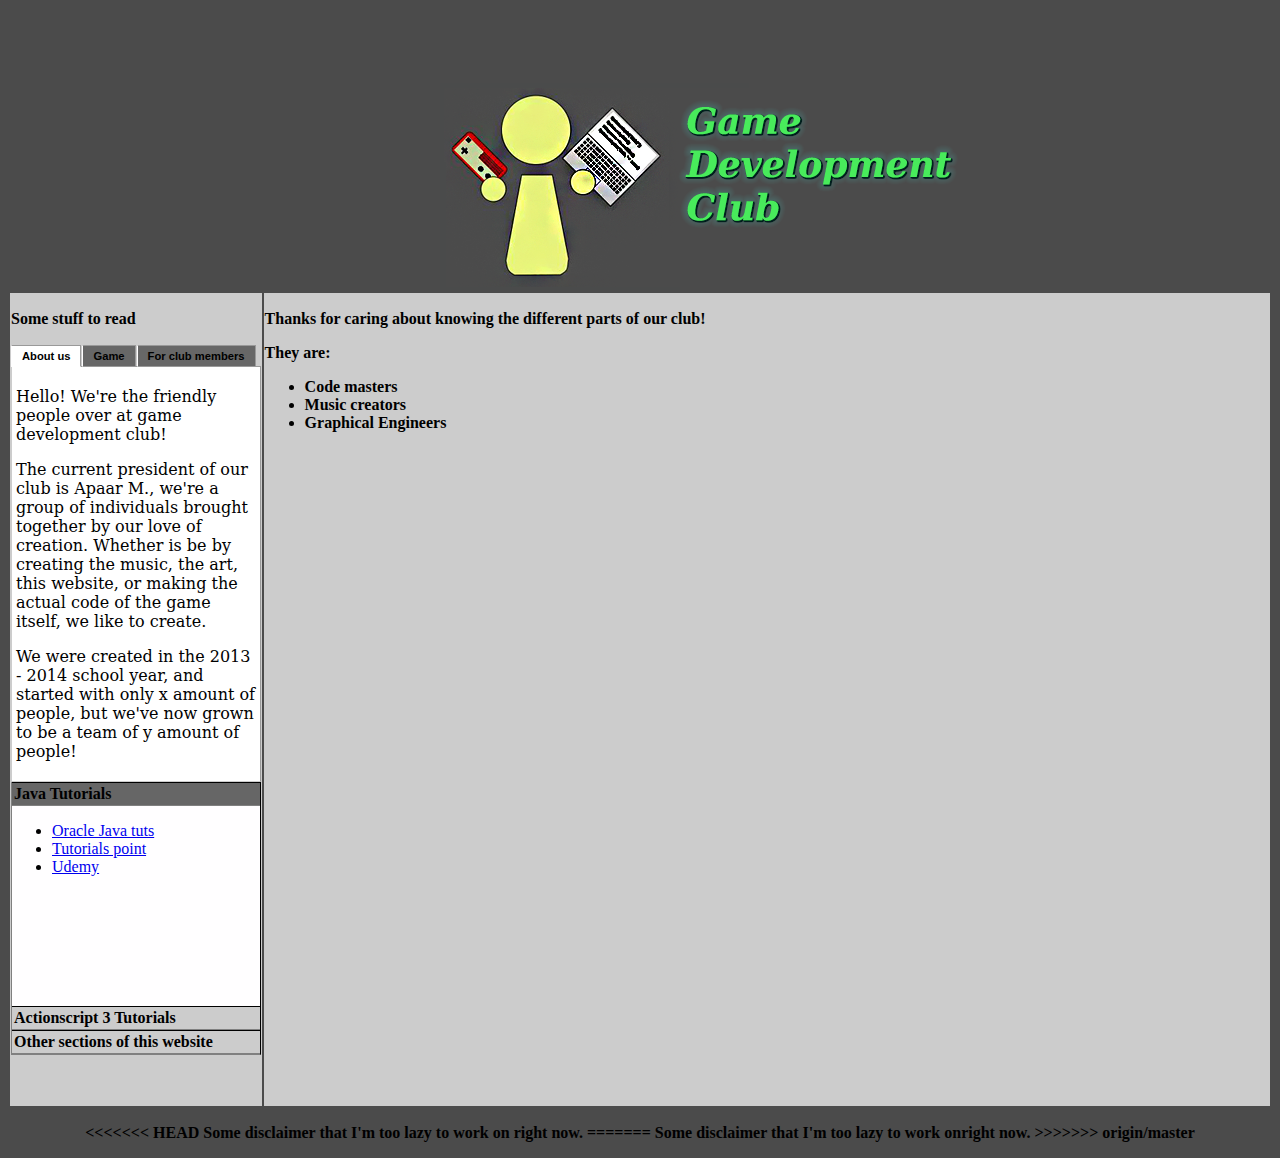
<file: sections.html>
<!DOCTYPE html PUBLIC "-//W3C//DTD XHTML 1.0 Transitional//EN" "http://www.w3.org/TR/xhtml1/DTD/xhtml1-transitional.dtd">
<html xmlns="http://www.w3.org/1999/xhtml">
<head>
<meta http-equiv="Content-Type" content="text/html; charset=utf-8" />
<title>Game Development Club</title>
<style type="text/css">
.font16 {
	font-size: 24px;
}
.font16 {
	font-size: 24px;
	font-weight: bold;
	font-family: "DejaVu Serif";
}
.font_DEJA {
	font-family: "DejaVu Serif ";
	font-weight: bold;
	font-size: 24px;
}
body,td,th {
	font-weight: bold;
}
.font_dejani {
	font-style: normal;
	font-family: "DejaVu Serif";
}
</style>
<link href="SpryAssets/SpryTabbedPanels.css" rel="stylesheet" type="text/css" />
<link href="SpryAssets/SpryAccordion.css" rel="stylesheet" type="text/css" />
<script src="SpryAssets/SpryTabbedPanels.js" type="text/javascript"></script>
<script src="SpryAssets/SpryAccordion.js" type="text/javascript"></script>
</head>

<body bgcolor="#4b4b4b">
<center>
<h1>&nbsp;</h1>
<table width="100%" height="770">
  <tr>
    <td width="20%" height="70" align="center" valign="middle" bgcolor="#4b4b4b">&nbsp;</td>
    <td width="80%" align="center" valign="middle" bgcolor="#4b4b4b" class="font_DEJA" style="font-family: 'DejaVu Serif'"><img src="SRC/logo.png" width="654" height="207" alt="logo" /></td>
  </tr>
  <tr>
    <td height="438" valign="top" bgcolor="#CCCCCC"><p>Some stuff to read</p>
      <div id="TabbedPanels1" class="TabbedPanels">
        <ul class="TabbedPanelsTabGroup">
          <li class="TabbedPanelsTab" tabindex="0">About us</li>
          <li class="TabbedPanelsTab" tabindex="0">Game</li>
          <li class="TabbedPanelsTab" tabindex="0">For club members</li>
        </ul>
        <div class="TabbedPanelsContentGroup">
          <div class="TabbedPanelsContent">
            <p>Hello! We're the friendly people over at game development club! </p>
            <p>The current president of our club is Apaar M., we're a group of individuals brought together by our love of creation. Whether is be by creating the music, the art, this website, or making the actual code of the game itself, we like to create.</p>
            <p>We were created in the 2013 - 2014 school year, and started with only x amount of people, but we've now grown to be a team of y amount of people!</p>
          </div>
          <div class="TabbedPanelsContent"><p>Currently we're making progress on a game about a boy who wasn't all too pleased with what Santa got him. We can't speak <em>too</em> much about the game itself, but we can say that when it's finished, it'll be a fun game with tons of secrets to discover!</p></div>
         <div class="TabbedPanelsContent"><p>There's nothing here at the moment. Come back later after we actual unveil the website in club.</p></div>
        </div>
        </div>
      <div id="Accordion1" class="Accordion" tabindex="0">
        <div class="AccordionPanel">
          <div class="AccordionPanelTab">Java Tutorials</div>
          <div class="AccordionPanelContent">
            <ul>
              <li><a href="http://docs.oracle.com/javase/tutorial/">Oracle Java tuts</a></li>
              <li><a href="www.tutorialspoint.com/java/">Tutorials point</a></li>
              <li><a href="https://www.udemy.com/java-tutorial/
">Udemy</a></li>
            </ul>
          </div>
        </div>
        <div class="AccordionPanel">
          <div class="AccordionPanelTab">Actionscript 3 Tutorials</div>
          <div class="AccordionPanelContent">
            <ul>
              <li><a href="http://flixel.org/help.html"> Flixel's list of tutorials</a></li>
              <li><a href="http://code.tutsplus.com/series/as3-101--active-7395">Tutsplus</a></li>
              <li><a href="http://www.adobe.com/devnet/actionscript/article-index.html">Adobe website</a></li>
            </ul>
          </div> 
        </div>
        <div class="AccordionPanel">
          <div class="AccordionPanelTab">Other sections of this website</div>
          <div class="AccordionPanelContent">
            <ul>
              <a href="./index.html"><li>Home page</li></a>
              <a href="./sections.html"><li>Sections page</li></a>
            </ul>
          </div>
          </div>
          </div>
      </div>
      <p>&nbsp;</p></td>
    <td valign="top" bgcolor="#CCCCCC"><p>Thanks for caring about knowing the different parts of our  club!</p>
      <p>They are:</p>
      <ul>
        <li>Code masters</li>
        <li>Music creators</li>
        <li>Graphical Engineers</li>
      </ul>      </td>
  </tr>
</table>
<p>
<<<<<<< HEAD
Some disclaimer that I'm too lazy to work on right now.
=======
Some disclaimer that I'm too lazy to work onright now.
>>>>>>> origin/master
</p>
</center>
<script type="text/javascript">
var TabbedPanels1 = new Spry.Widget.TabbedPanels("TabbedPanels1");
var Accordion1 = new Spry.Widget.Accordion("Accordion1");
</script>
</body>
</html>
</file>
<file: SpryAssets/SpryTabbedPanels.css>
@charset "UTF-8";

/* SpryTabbedPanels.css - version 0.6 - Spry Pre-Release 1.6.1 */

/* Copyright (c) 2006. Adobe Systems Incorporated. All rights reserved. */

/* Horizontal Tabbed Panels
 *
 * The default style for a TabbedPanels widget places all tab buttons
 * (left aligned) above the content panel.
 */

/* This is the selector for the main TabbedPanels container. For our
 * default style, this container does not contribute anything visually,
 * but it is floated left to make sure that any floating or clearing done
 * with any of its child elements are contained completely within the
 * TabbedPanels container, to minimize any impact or undesireable
 * interaction with other floated elements on the page that may be used
 * for layout.
 *
 * If you want to constrain the width of the TabbedPanels widget, set a
 * width on the TabbedPanels container. By default, the TabbedPanels widget
 * expands horizontally to fill up available space.
 *
 * The name of the class ("TabbedPanels") used in this selector is not
 * necessary to make the widget function. You can use any class name you
 * want to style the TabbedPanels container.
 */
.TabbedPanels {
	overflow: hidden;
	margin: 0px;
	padding: 0px;
	clear: none;
	width: 100%; /* IE Hack to force proper layout when preceded by a paragraph. (hasLayout Bug)*/
}

/* This is the selector for the TabGroup. The TabGroup container houses
 * all of the tab buttons for each tabbed panel in the widget. This container
 * does not contribute anything visually to the look of the widget for our
 * default style.
 *
 * The name of the class ("TabbedPanelsTabGroup") used in this selector is not
 * necessary to make the widget function. You can use any class name you
 * want to style the TabGroup container.
 */
.TabbedPanelsTabGroup {
	margin: 0px;
	padding: 0px;
}

/* This is the selector for the TabbedPanelsTab. This container houses
 * the title for the panel. This is also the tab "button" that the user clicks
 * on to activate the corresponding content panel so that it appears on top
 * of the other tabbed panels contained in the widget.
 *
 * For our default style, each tab is positioned relatively 1 pixel down from
 * where it wold normally render. This allows each tab to overlap the content
 * panel that renders below it. Each tab is rendered with a 1 pixel bottom
 * border that has a color that matches the top border of the current content
 * panel. This gives the appearance that the tab is being drawn behind the
 * content panel.
 *
 * The name of the class ("TabbedPanelsTab") used in this selector is not
 * necessary to make the widget function. You can use any class name you want
 * to style this tab container.
 */
.TabbedPanelsTab {
	position: relative;
	top: 1px;
	float: left;
	padding: 4px 10px;
	margin: 0px 1px 0px 0px;
	font: bold 0.7em sans-serif;
	background-color: #676767;
	list-style: none;
	border-left: solid 1px #FFFEFF;
	border-bottom: solid 1px #999;
	border-top: solid 1px #999;
	border-right: solid 1px #999;
	-moz-user-select: none;
	-khtml-user-select: none;
	cursor: pointer;
}

/* This selector is an example of how to change the appearnce of a tab button
 * container as the mouse enters it. The class "TabbedPanelsTabHover" is
 * programatically added and removed from the tab element as the mouse enters
 * and exits the container.
 */
.TabbedPanelsTabHover {
	background-color: #CCCCCC;
}

/* This selector is an example of how to change the appearance of a tab button
 * container after the user has clicked on it to activate a content panel.
 * The class "TabbedPanelsTabSelected" is programatically added and removed
 * from the tab element as the user clicks on the tab button containers in
 * the widget.
 *
 * As mentioned above, for our default style, tab buttons are positioned
 * 1 pixel down from where it would normally render. When the tab button is
 * selected, we change its bottom border to match the background color of the
 * content panel so that it looks like the tab is part of the content panel.
 */
.TabbedPanelsTabSelected {
	background-color: #FFFFFF;
	border-bottom: 1px solid #FFFFFF;
}

/* This selector is an example of how to make a link inside of a tab button
 * look like normal text. Users may want to use links inside of a tab button
 * so that when it gets focus, the text *inside* the tab button gets a focus
 * ring around it, instead of the focus ring around the entire tab.
 */
.TabbedPanelsTab a {
	color: black;
	text-decoration: none;
}

/* This is the selector for the ContentGroup. The ContentGroup container houses
 * all of the content panels for each tabbed panel in the widget. For our
 * default style, this container provides the background color and borders that
 * surround the content.
 *
 * The name of the class ("TabbedPanelsContentGroup") used in this selector is
 * not necessary to make the widget function. You can use any class name you
 * want to style the ContentGroup container.
 */
.TabbedPanelsContentGroup {
	clear: both;
	border-left: solid 1px #CCC;
	border-bottom: solid 1px #CCC;
	border-top: solid 1px #999;
	border-right: solid 1px #999;
	background-color: #FFFFFF;
}

/* This is the selector for the Content panel. The Content panel holds the
 * content for a single tabbed panel. For our default style, this container
 * provides some padding, so that the content is not pushed up against the
 * widget borders.
 *
 * The name of the class ("TabbedPanelsContent") used in this selector is
 * not necessary to make the widget function. You can use any class name you
 * want to style the Content container.
 */
.TabbedPanelsContent {
	overflow: hidden;
	padding: 4px;
}

/* This selector is an example of how to change the appearnce of the currently
 * active container panel. The class "TabbedPanelsContentVisible" is
 * programatically added and removed from the content element as the panel
 * is activated/deactivated.
 */
.TabbedPanelsContentVisible {
	font-family: "DejaVu Serif";
	font-weight: normal;
}

/* Vertical Tabbed Panels
 *
 * The following rules override some of the default rules above so that the
 * TabbedPanels widget renders with its tab buttons along the left side of
 * the currently active content panel.
 *
 * With the rules defined below, the only change that will have to be made
 * to switch a horizontal tabbed panels widget to a vertical tabbed panels
 * widget, is to use the "VTabbedPanels" class on the top-level widget
 * container element, instead of "TabbedPanels".
 */

.VTabbedPanels {
	overflow: hidden;
	zoom: 1;
}

/* This selector floats the TabGroup so that the tab buttons it contains
 * render to the left of the active content panel. A border is drawn around
 * the group container to make it look like a list container.
 */
.VTabbedPanels .TabbedPanelsTabGroup {
	float: left;
	width: 10em;
	height: 20em;
	background-color: #FFFFFF;
	position: relative;
	border-top: solid 1px #999;
	border-right: solid 1px #999;
	border-left: solid 1px #CCC;
	border-bottom: solid 1px #CCC;
}

/* This selector disables the float property that is placed on each tab button
 * by the default TabbedPanelsTab selector rule above. It also draws a bottom
 * border for the tab. The tab button will get its left and right border from
 * the TabGroup, and its top border from the TabGroup or tab button above it.
 */
.VTabbedPanels .TabbedPanelsTab {
	float: none;
	margin: 0px;
	border-top: none;
	border-left: none;
	border-right: none;
}

/* This selector disables the float property that is placed on each tab button
 * by the default TabbedPanelsTab selector rule above. It also draws a bottom
 * border for the tab. The tab button will get its left and right border from
 * the TabGroup, and its top border from the TabGroup or tab button above it.
 */
.VTabbedPanels .TabbedPanelsTabSelected {
	background-color: #FFFFFF;
	border-bottom: solid 1px #999;
}

/* This selector floats the content panels for the widget so that they
 * render to the right of the tabbed buttons.
 */
.VTabbedPanels .TabbedPanelsContentGroup {
	clear: none;
	float: left;
	padding: 0px;
	width: 30em;
	height: 20em;
}

/* Styles for Printing */
@media print {
.TabbedPanels {
	overflow: visible !important;
}
.TabbedPanelsContentGroup {
	display: block !important;
	overflow: visible !important;
	height: auto !important;
}
.TabbedPanelsContent {
	overflow: visible !important;
	display: block !important;
	clear:both !important;
}
.TabbedPanelsTab {
	 overflow: visible !important;
	 display: block !important;
	 clear:both !important;
}
}
</file>
<file: SpryAssets/SpryAccordion.css>
@charset "UTF-8";

/* SpryAccordion.css - version 0.5 - Spry Pre-Release 1.6.1 */

/* Copyright (c) 2006. Adobe Systems Incorporated. All rights reserved. */

/* This is the selector for the main Accordion container. For our default style,
 * we draw borders on the left, right, and bottom. The top border of the Accordion
 * will be rendered by the first AccordionPanelTab which never moves.
 *
 * If you want to constrain the width of the Accordion widget, set a width on
 * the Accordion container. By default, our accordion expands horizontally to fill
 * up available space.
 *
 * The name of the class ("Accordion") used in this selector is not necessary
 * to make the widget function. You can use any class name you want to style the
 * Accordion container.
 */
.Accordion {
	border-left: solid 1px gray;
	border-right: solid 1px black;
	border-bottom: solid 1px gray;
	overflow: hidden;
}

/* This is the selector for the AccordionPanel container which houses the
 * panel tab and a panel content area. It doesn't render visually, but we
 * make sure that it has zero margin and padding.
 *
 * The name of the class ("AccordionPanel") used in this selector is not necessary
 * to make the widget function. You can use any class name you want to style an
 * accordion panel container.
*/
.AccordionPanel {
	margin: 0px;
	padding: 0px;
}

/* This is the selector for the AccordionPanelTab. This container houses
 * the title for the panel. This is also the container that the user clicks
 * on to open a specific panel.
 *
 * The name of the class ("AccordionPanelTab") used in this selector is not necessary
 * to make the widget function. You can use any class name you want to style an
 * accordion panel tab container.
 *
 * NOTE:
 * This rule uses -moz-user-select and -khtml-user-select properties to prevent the
 * user from selecting the text in the AccordionPanelTab. These are proprietary browser
 * properties that only work in Mozilla based browsers (like FireFox) and KHTML based
 * browsers (like Safari), so they will not pass W3C validation. If you want your documents to
 * validate, and don't care if the user can select the text within an AccordionPanelTab,
 * you can safely remove those properties without affecting the functionality of the widget.
 */
.AccordionPanelTab {
	background-color: #CCCCCC;
	border-top: solid 1px black;
	border-bottom: solid 1px gray;
	margin: 0px;
	padding: 2px;
	cursor: pointer;
	-moz-user-select: none;
	-khtml-user-select: none;
}

/* This is the selector for a Panel's Content area. It's important to note that
 * you should never put any padding on the panel's content area if you plan to
 * use the Accordions panel animations. Placing a non-zero padding on the content
 * area can cause the accordion to abruptly grow in height while the panels animate.
 *
 * Anyone who styles an Accordion *MUST* specify a height on the Accordion Panel
 * Content container.
 *
 * The name of the class ("AccordionPanelContent") used in this selector is not necessary
 * to make the widget function. You can use any class name you want to style an
 * accordion panel content container.
 */
.AccordionPanelContent {
	overflow: auto;
	margin: 0px;
	padding: 0px;
	height: 200px;
	font-weight: normal;
	font-size: 16px;
	background-color: #FFFEFF;
}

/* This is an example of how to change the appearance of the panel tab that is
 * currently open. The class "AccordionPanelOpen" is programatically added and removed
 * from panels as the user clicks on the tabs within the Accordion.
 */
.AccordionPanelOpen .AccordionPanelTab {
	background-color: #666666;
}

/* This is an example of how to change the appearance of the panel tab as the
 * mouse hovers over it. The class "AccordionPanelTabHover" is programatically added
 * and removed from panel tab containers as the mouse enters and exits the tab container.
 */
.AccordionPanelTabHover {
	color: #555555;
}
.AccordionPanelOpen .AccordionPanelTabHover {
	color: #555555;
}

/* This is an example of how to change the appearance of all the panel tabs when the
 * Accordion has focus. The "AccordionFocused" class is programatically added and removed
 * whenever the Accordion gains or loses keyboard focus.
 */
.AccordionFocused .AccordionPanelTab {
	background-color: #666666;
}

/* This is an example of how to change the appearance of the panel tab that is
 * currently open when the Accordion has focus.
 */
.AccordionFocused .AccordionPanelOpen .AccordionPanelTab {
	background-color: #CCCCCC;
}
/* Rules for Printing */

@media print {

  .Accordion {
  overflow: visible !important;
  }
  
  .AccordionPanelContent {
  display: block !important;
  overflow: visible !important;
  height: auto !important;
  }
}
</file>
